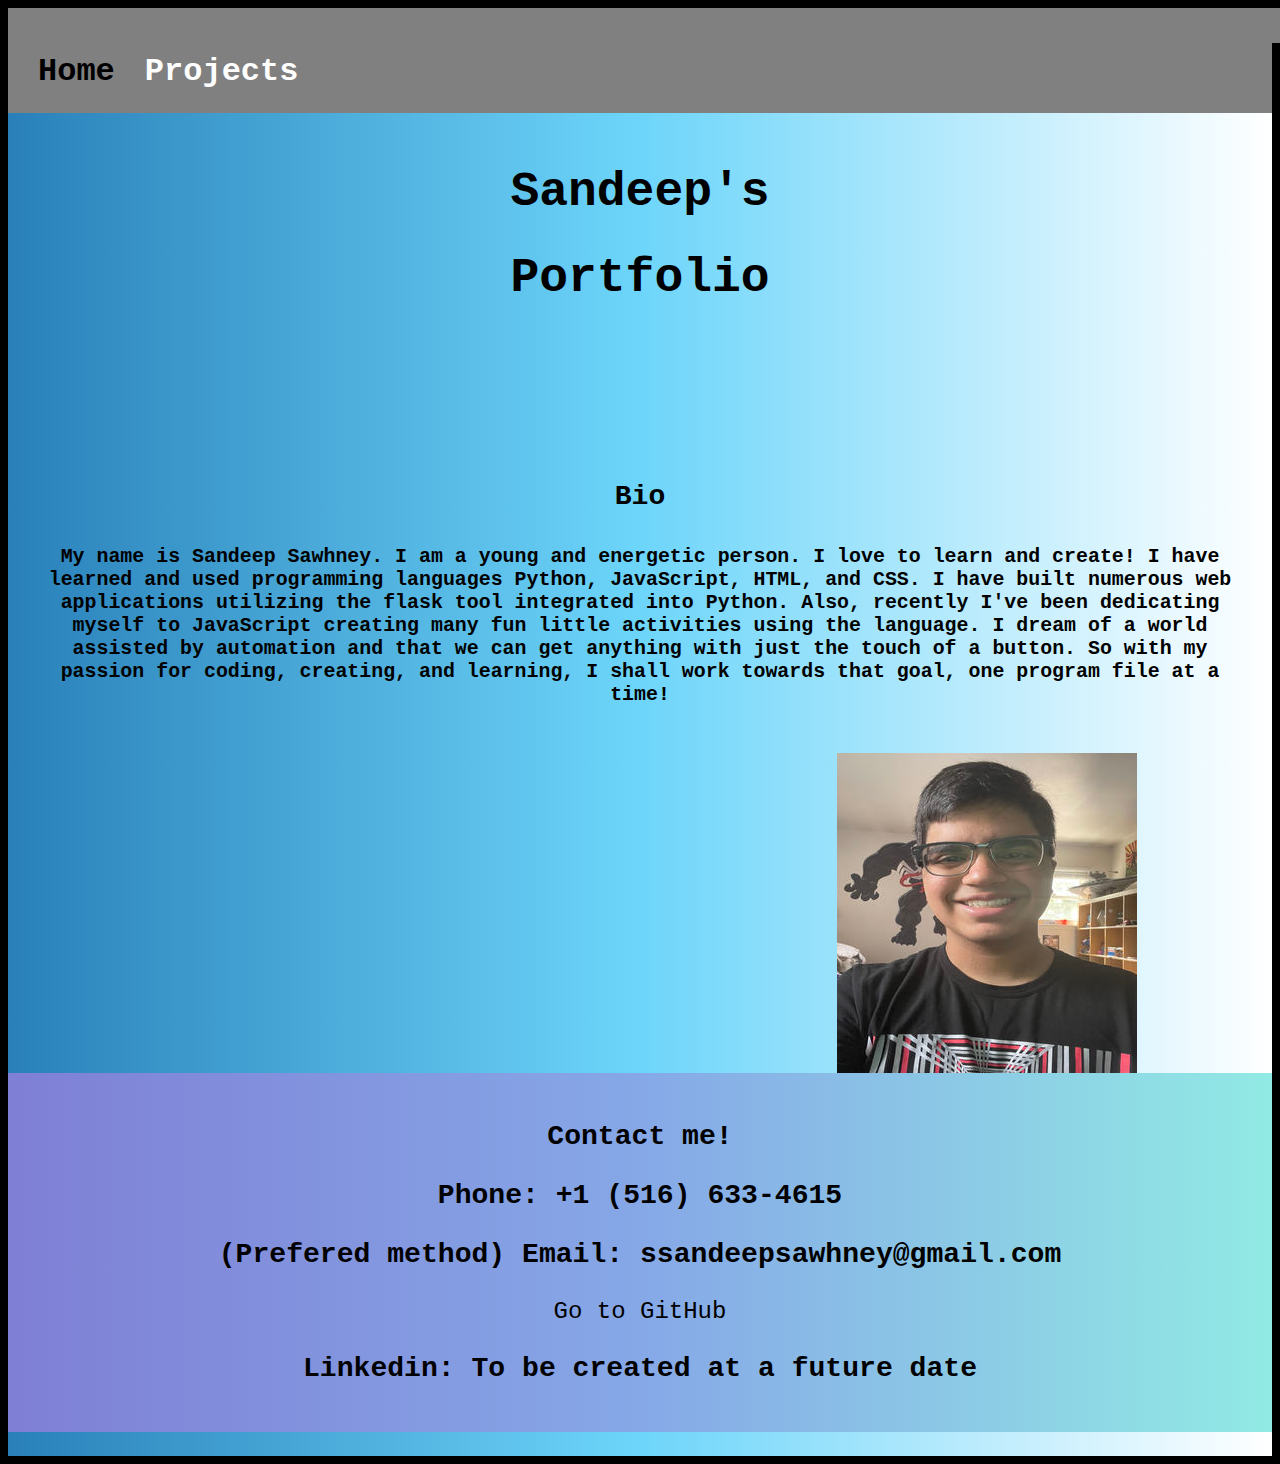
<file: index.html>
<!DOCTYPE html>
<html>
    <head>
        <link rel="stylesheet" href="styles.css">
    </head>
    <body class="index">
        <!--NAVI BAR-->
        <div class=topOfPage>
            <div class="projectsLinkHomepage">
                <h4>
                    <a href="projects.html" class="homeToProject">Projects</a>
                </h4>
            </div>
            <br>
            <div class="homeLinksHomepage">
                <h4>
                    <a href="index.html" class="homeToHome">Home</a>
                </h4>
            </div>
        </div>
        <!--HEADER-->
        <div class="wrapper">
            <div class="header">
                <h1 class="profolioIntro">Sandeep's</h1>
                <h1 class="profolioIntro">Portfolio</h1>
            </div>
            <div class="em">
                <p> </p>
            </div>
            <!--BIO PICTURE-->
            <div class="bioPicture">
                <img src="images/bio_picture.jpg">
            </div>
            <!-- BIO -->
            <div class="bio">
                <h3>Bio</h3>
                <h5>My name is Sandeep Sawhney. I am a young and energetic person. I love to learn and create! I have learned and used programming languages Python, JavaScript, HTML, and CSS. I have built numerous web applications utilizing the flask tool integrated into Python. Also, recently I've been dedicating myself to JavaScript creating many fun little activities using the language. I dream of a world assisted by automation and that we can get anything with just the touch of a button. So with my passion for coding, creating, and learning, I shall work towards that goal, one program file at a time!</h5>
            </div>
            <!--HOMEPAGE INTRODUCTION VIDEO-->
            <div class="video">
                <iframe width="560" height="315" src="https://www.youtube.com/embed/0qbL7BforJk" title="YouTube video player" frameborder="0" allow="accelerometer; autoplay; clipboard-write; encrypted-media; gyroscope; picture-in-picture" allowfullscreen></iframe>
            </div>
            <!--FOOTER-->
            <div class="footer">
                <h3>Contact me!</h3>
                <h3>Phone: +1 (516) 633-4615</h3>
                <h3>(Prefered method) Email: ssandeepsawhney@gmail.com</h3>
                <a href="https://github.com/sunnydboi" class="gitHubLink">Go to GitHub</a>
                <h3>Linkedin: To be created at a future date</h3>
            </div>
        </div>
    </body>
</html>
</file>
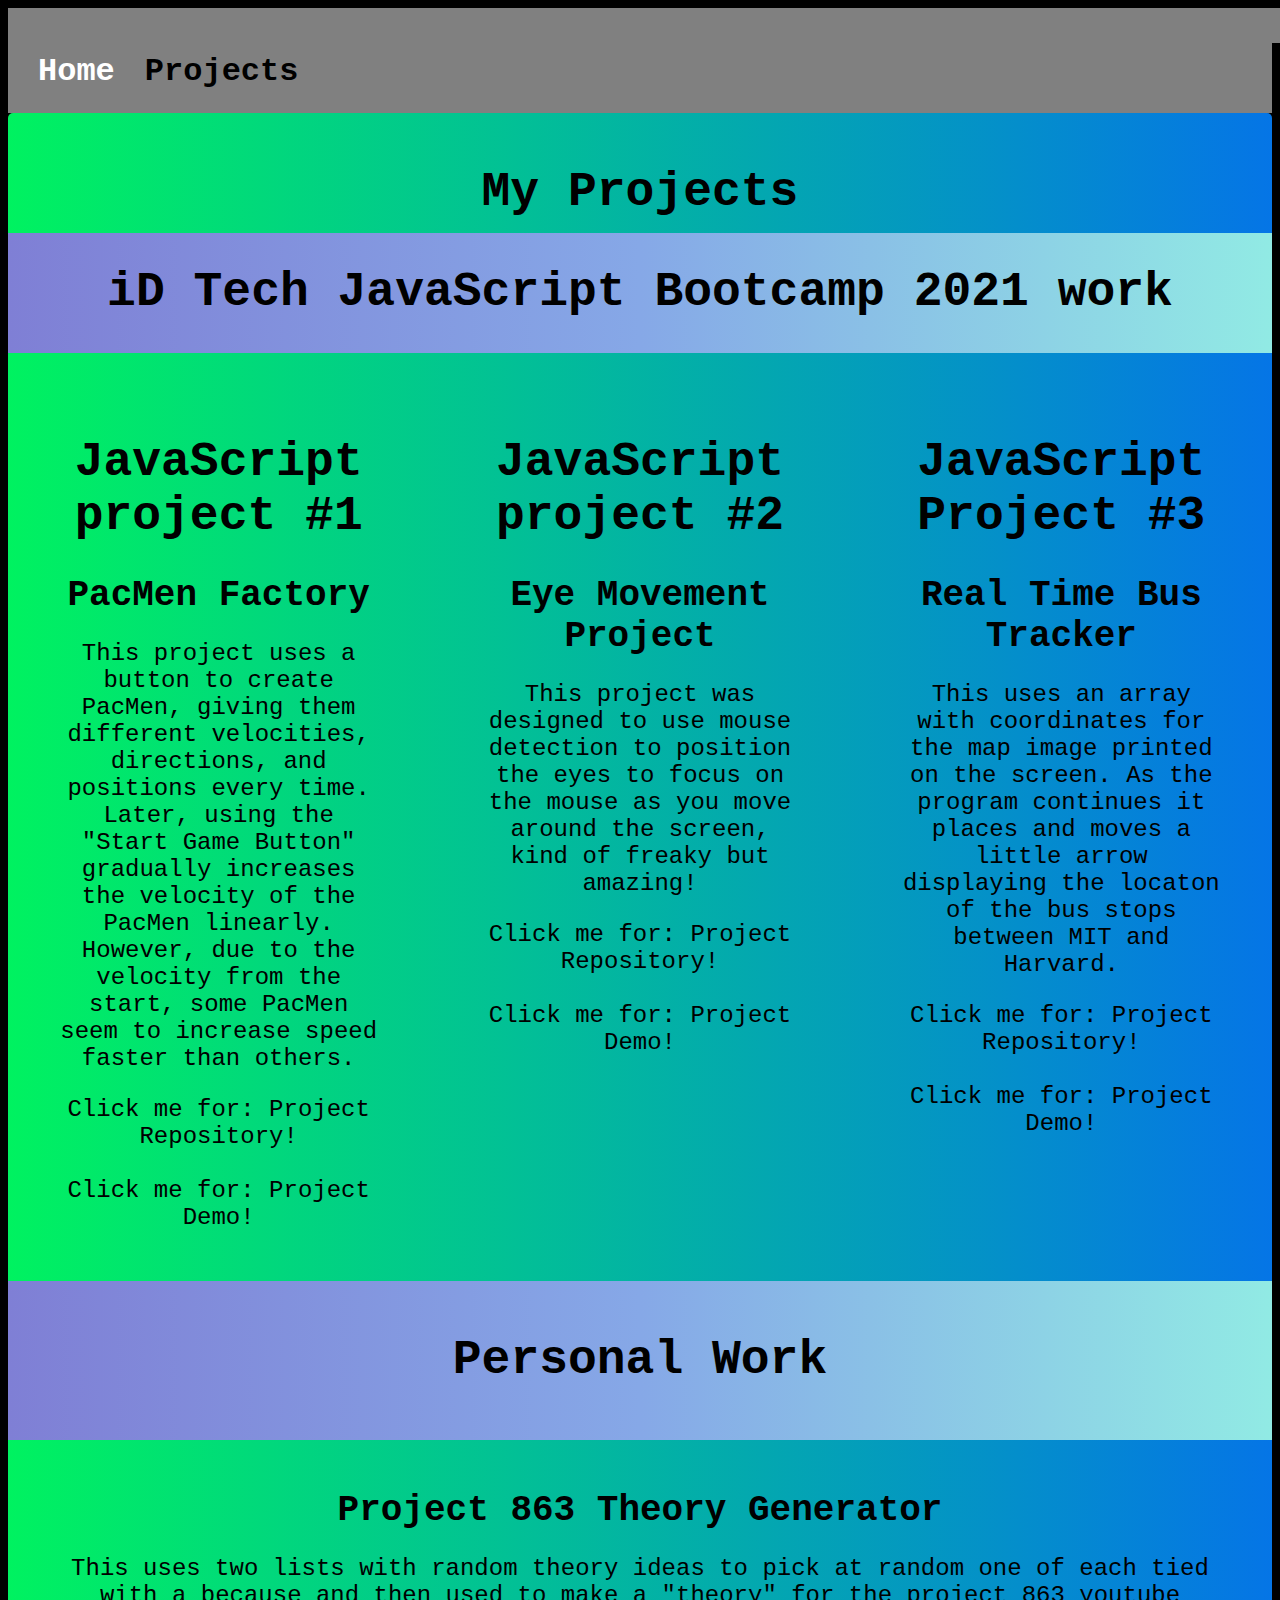
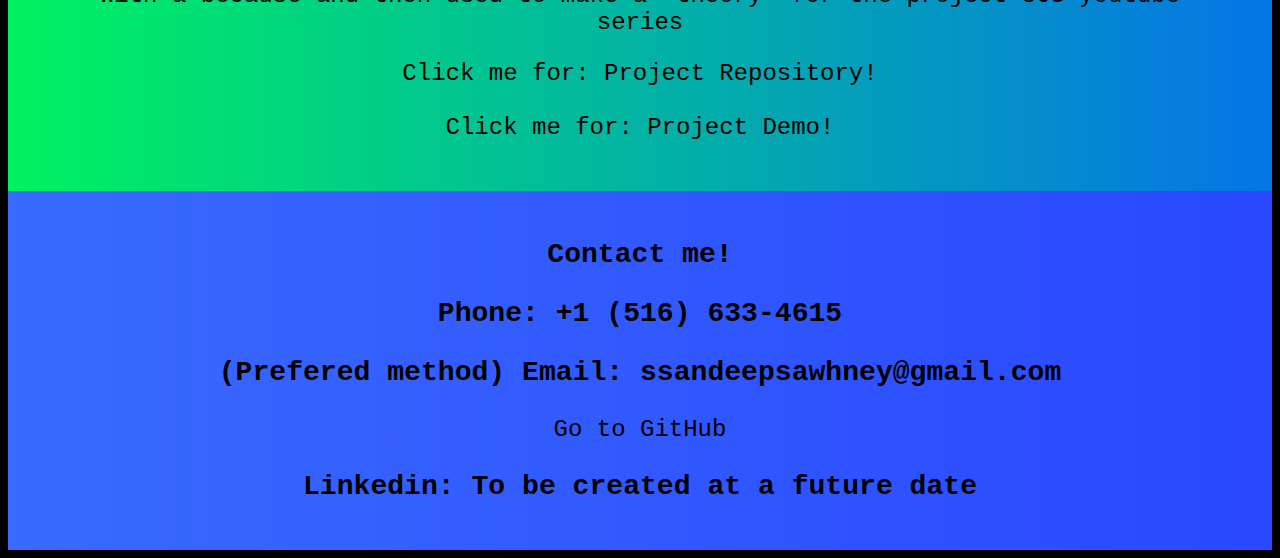
<file: projects.html>
<!DOCTYPE html>
<html>
    <head>
        <link rel="stylesheet" href="styles.css">
    <head>
    <body class="index">
        <!--NAVI BAR-->
        <div class="topOfPage">
            <div class="projectsLinkHomepage">
                <h4>
                    <a href="projects.html" class="projectToProject">Projects</a>
                </h4>
            </div>
            <br>
            <div class="homeLinksHomepage">
                <h4>
                    <a href="index.html" class="projectToHome">Home</a>
                </h4>
            </div>
        </div>
        <div class="wrapper2">
            <!--PROJECTS HEADER-->
            <div class="header2">
                <h1>My Projects</h1>
            </div>
            <div class="javaScriptBootcampWork">
                <h1> iD Tech JavaScript Bootcamp 2021 work</h1>
            </div>
            <!-- PACMEN FACTORY FILE -->
            <div class="project1">
                <h1>JavaScript project #1</h1>
                <h2 class="pacmenAffect">PacMen Factory</h2>
                <p>This project uses a button to create PacMen, giving them different velocities, directions, and positions every time. Later, using the "Start Game Button" gradually increases the velocity of the PacMen linearly. However, due to the velocity from the start, some PacMen seem to increase speed faster than others.</p>
                <a href="https://github.com/sunnydboi/PacMen-Factory" class="pacMenFactoryLinkRep">Click me for: Project Repository!</a>
                <br>
                <br>
                <a href="https://sunnydboi.github.io/PacMen-Factory/" class="pacMenFactoryDemo">Click me for: Project Demo!</a>
            </div>
            <!-- EYE MOVEMENT -->
            <div class="project2">
                <h1>JavaScript project #2</h1>
                <h2 class="pacmenAffect">Eye Movement Project</h2>
                <p>This project was designed to use mouse detection to position the eyes to focus on the mouse as you move around the screen, kind of freaky but amazing!</p>
                <a href="https://github.com/sunnydboi/Eye-Movement" class="eyeMovementExerciseLinkRep">Click me for: Project Repository!</a>
                <br>
                <br>
                <a href="https://sunnydboi.github.io/Eye-Movement/" class="eyeMovementExerciseDemo">Click me for: Project Demo!</a>
            </div>
            <!--BUS ANIMATION-->
            <div class="project3">
                <h1>JavaScript Project #3</h1>
                <h2 class="pacmenAffect">Real Time Bus Tracker</h2>
                <p>This uses an array with coordinates for the map image printed on the screen. As the program continues it places and moves a little arrow displaying the locaton of the bus stops between MIT and Harvard.</p>
                <a href="https://github.com/sunnydboi/busAnimation" class="realTimeBusTrackerLinkRep">Click me for: Project Repository!</a>
                <br>
                <br>
                <a href="https://sunnydboi.github.io/busAnimation/" class="realTimeBusTrackerDemo">Click me for: Project Demo!</a>
            </div>
            <div class="personalWork">
                <h1>Personal Work</h1>
            </div>
            <!--863 THEORY GENERATOR-->
            <div class="project4" id="useThisIdForAllProjectsPlease">
                <h2 class="pacmenAffect">Project 863 Theory Generator</h2>
                <p>This uses two lists with random theory ideas to pick at random one of each tied with a because and then used to make a "theory" for the project 863 youtube series</p>
                <a href="https://github.com/sunnydboi/863TheoryGen" class="realTimeBusTrackerLinkRep">Click me for: Project Repository!</a>
                <br>
                <br>
                <a href="https://sunnydboi.github.io/863TheoryGen/" class="realTimeBusTrackerDemo">Click me for: Project Demo!</a>
            </div>
            <!--FOOTER -->
            <div class="footer2">
                <h3>Contact me!</h3>
                <h3>Phone: +1 (516) 633-4615</h3>
                <h3>(Prefered method) Email: ssandeepsawhney@gmail.com</h3>
                <a href="https://github.com/sunnydboi" class="gitHubLink">Go to GitHub</a>
                <h3>Linkedin: To be created at a future date</h3>
            </div>
        </div>
    </body>
</html>
</file>
<file: styles.css>
.topOfPage{
    display: grid;
    background-color: gray;
    text-align: left;
    border-radius: 0px;
    font-size: 200%;

    grid-template-rows: 35px 35px 35px;
    grid-template-areas:
    'links links2 name'
    ;
}
.profolioIntro{
    font-family:'Courier New', Courier, monospace;
}
.projectToHome{
    text-decoration: none;
    color: white;
    font-family:'Courier New', Courier, monospace;;
}
.projectToProject{
    text-decoration: none;
    color:black;
    font-family:'Courier New', Courier, monospace;;
}
.homeToProject{
    text-decoration: none;
    color: white;
    font-family:'Courier New', Courier, monospace;;
}
.homeToHome{
    text-decoration: none;
    color: black;
    font-family: 'Courier New', Courier, monospace;;
}
.projectsLinkHomepage{
    grid-area: links2;
    background-color:gray;
    padding:30px;
    padding-top: 0px;
    padding-bottom: 10px;
    padding-right: 1800px;
}
.homeLinksHomepage{
    grid-area: links;
    background-color: gray;
    padding: 30px;
    padding-right: 0px;
    padding-bottom: 10px;
    padding-top: 0px;
}
.wrapper{
    display: grid;
    background: linear-gradient(to left, #FFFFFF, #6DD5FA, #2980B9); /* W3C, IE 10+/ Edge, Firefox 16+, Chrome 26+, Opera 12+, Safari 7+ */
    text-align: center;
    border-radius: 0px;
    font-size: 150%;

    grid-template-rows: 320px 320px 320px;
    grid-template-areas:
    'header header header'
    'bio bio bio'
    'vid biopic biopic'
    'footer footer footer';
}
.empty{
    grid-area: em;
}
.index{
    text-align: center;
    background-color:black;
}
.header{
    padding: 20px;
    padding-bottom: 0px;
    grid-area: header;
    font-family: 'Courier New', Courier, monospace;;
}
.bioPicture{
    grid-area: biopic;
}
.bio{
    padding: 20px;
    grid-area: bio;
    font-family: 'Courier New', Courier, monospace;;
}
.video{
    
    grid-area: vid;
}
.footer{
    background: linear-gradient(to right, #7f7fd5, #86a8e7, #91eae4); /* W3C, IE 10+/ Edge, Firefox 16+, Chrome 26+, Opera 12+, Safari 7+ */
    padding: 20px;
    grid-area: footer;
    font-family: 'Courier New', Courier, monospace;;
}
.nav{
    padding: 20px;
    grid-area: nav;
    font-family: 'Courier New', Courier, monospace;;
    text-decoration: none;
}
.wrapper2{
    display: grid;
    background: linear-gradient(to right, #00f260, #0575e6);;
    text-align: center;
    border-radius: 5px;
    font-size: 150%;

    grid-template-rows: 120px 120px 120px;
    grid-template-areas: 
    'header2 header2 header2'
    'js js js'
    'project1 project2 project3'
    'project1 project2 project3'
    'project1 project2 project3'
    'per per per'
    'project4 project4 project4'
    'footer2 footer2 footer2';
}
.pacMenFactoryDemo{
    text-decoration: none;
    color:black;
    font-family:'Courier New', Courier, monospace;;
    transition: 0.3s;
}
.pacMenFactoryDemo:hover{
    color:lightblue;
}
.eyeMovementExerciseDemo{
    text-decoration: none;
    color:black;
    font-family:'Courier New', Courier, monospace;;
    transition: 0.3s;
}
.eyeMovementExerciseDemo:hover{
    color:lightblue;
}
.realTimeBusTrackerDemo{
    text-decoration: none;
    color:black;
    font-family:'Courier New', Courier, monospace;;
    transition: 0.3s;
}
.realTimeBusTrackerDemo:hover{
    color:lightblue;
}
.pacMenFactoryLinkRep{
    text-decoration: none;
    color:black;
    font-family:'Courier New', Courier, monospace;;
    transition: 0.3s;
}
.pacMenFactoryLinkRep:hover{
    color:lightblue;
}
.eyeMovementExerciseLinkRep{
    text-decoration: none;
    color:black;
    font-family:'Courier New', Courier, monospace;;
    transition: 0.3s;
}
.eyeMovementExerciseLinkRep:hover{
    color:lightblue;
}
.realTimeBusTrackerLinkRep{
    text-decoration: none;
    color:black;
    font-family:'Courier New', Courier, monospace;;
    transition: 0.3s;
}
.realTimeBusTrackerLinkRep:hover{
    color:lightblue;
}
.empty{
    
    grid-area: em;
}
.header2{
    
    padding: 20px;
    grid-area: header2;
    font-family: 'Courier New', Courier, monospace;;
}
.project1{
    padding: 50px;
    grid-area: project1;
    font-family: 'Courier New', Courier, monospace;;
    text-decoration: none; 
}
.pacmenAffect{
    overflow: hidden; /* Ensures the content is not revealed until the animation */
    margin: 0 auto; /* Gives that scrolling effect as the typing happens */
    animation: 
        typing 3.5s steps(40, end),
        blink-caret .75s step-end infinite;
}
@keyframes typing {
    from { width: 0 }
    to { width: 100% }
}
@keyframes blink-caret {
    from, to { border-color: transparent }
    50% { border-color: orange; }
  }
.project2{
    padding: 50px;
    grid-area: project2;
    font-family: 'Courier New', Courier, monospace;;
    text-decoration: none;
}

.project3{
    padding: 50px;
    grid-area: project3;
    font-family: 'Courier New', Courier, monospace;;
    text-decoration: none;
}
.project4{
    padding:50px;
    grid-area: project4;
    font-family:'Courier New', Courier, monospace;
    text-decoration: none;
}
.footer2{
    background: linear-gradient(to right, #396afc, #2948ff);;
    padding: 20px;
    grid-area: footer2;
    font-family: 'Courier New', Courier, monospace;;
}
.gitHubLink{
    text-decoration: none;
    color:black;
    font-family:'Courier New', Courier, monospace;;
    transition: 0.3s;
}
.gitHubLink:hover{
    color:white;
    
}
.javaScriptBootcampWork{
    font-family: 'Courier New', Courier, monospace;
    padding: 0px;
    grid-area: js;
    background: linear-gradient(to right, #7f7fd5, #86a8e7, #91eae4); /* W3C, IE 10+/ Edge, Firefox 16+, Chrome 26+, Opera 12+, Safari 7+ */

}
.personalWork{
    font-family: 'Courier New', Courier, monospace;
    padding: 20px;
    grid-area: per;
    background: linear-gradient(to right, #7f7fd5, #86a8e7, #91eae4); /* W3C, IE 10+/ Edge, Firefox 16+, Chrome 26+, Opera 12+, Safari 7+ */

}
</file>
